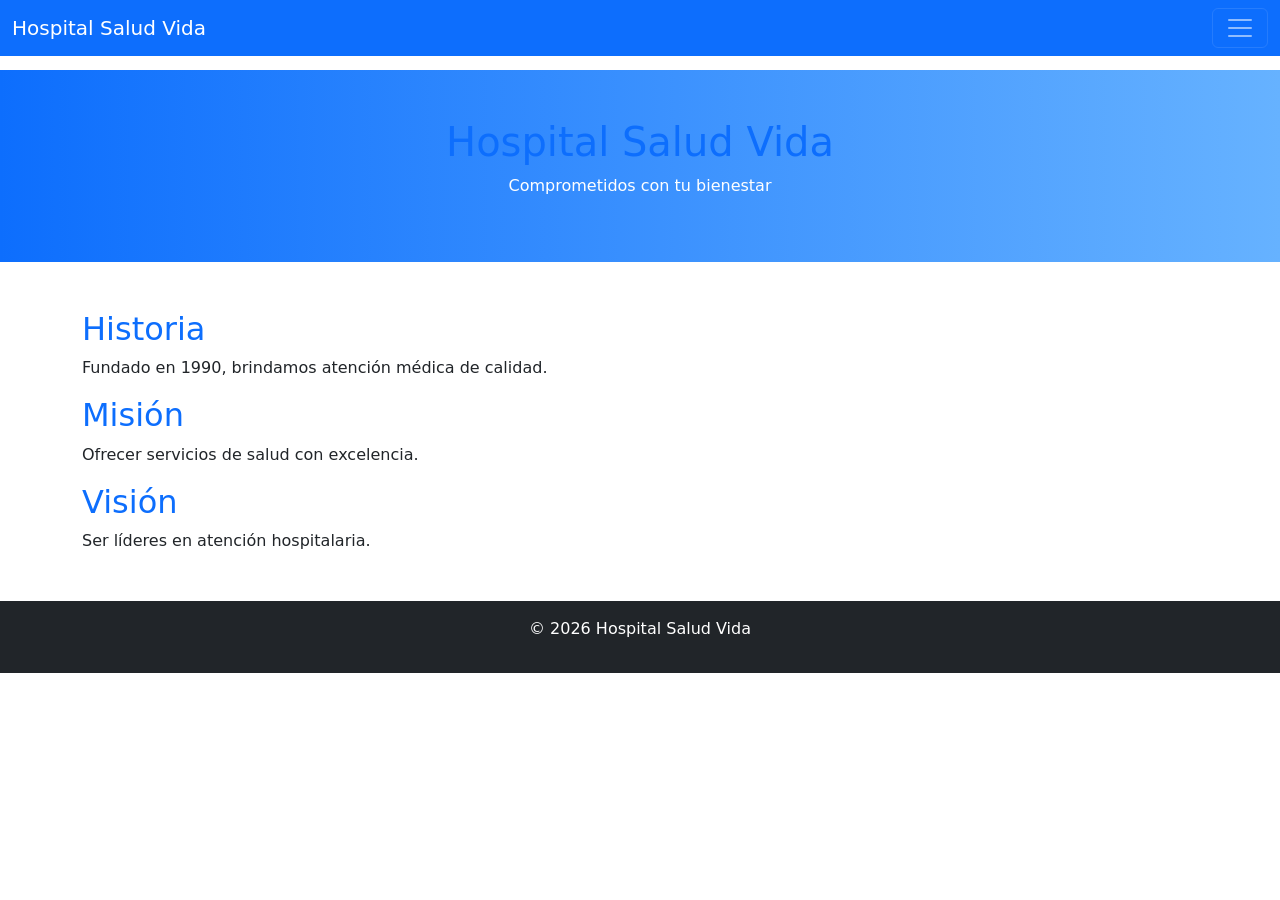
<file: proyecto/index.html>
<!DOCTYPE html>
<html lang="es">
<head>
  <meta charset="UTF-8">
  <title>Hospital Salud Vida</title>
  <meta name="viewport" content="width=device-width, initial-scale=1">
  <link href="https://cdn.jsdelivr.net/npm/bootstrap@5.3.0/dist/css/bootstrap.min.css" rel="stylesheet">
  <link rel="stylesheet" href="estilos.css">
</head>

<body>
<div id="navbar"></div>


<header class="text-center p-5 bg-light">
  <h1>Hospital Salud Vida</h1>
  <p>Comprometidos con tu bienestar</p>
</header>

<section class="container my-5">
  <h2>Historia</h2>
  <p>Fundado en 1990, brindamos atención médica de calidad.</p>

  <h2>Misión</h2>
  <p>Ofrecer servicios de salud con excelencia.</p>

  <h2>Visión</h2>
  <p>Ser líderes en atención hospitalaria.</p>
</section>

<footer class="bg-dark text-white text-center p-3">
  <p>© 2026 Hospital Salud Vida</p>
</footer>
<script src="https://cdn.jsdelivr.net/npm/bootstrap@5.3.0/dist/js/bootstrap.bundle.min.js"></script>
<script src="nav.js"></script>
</body>
</html>
</file>
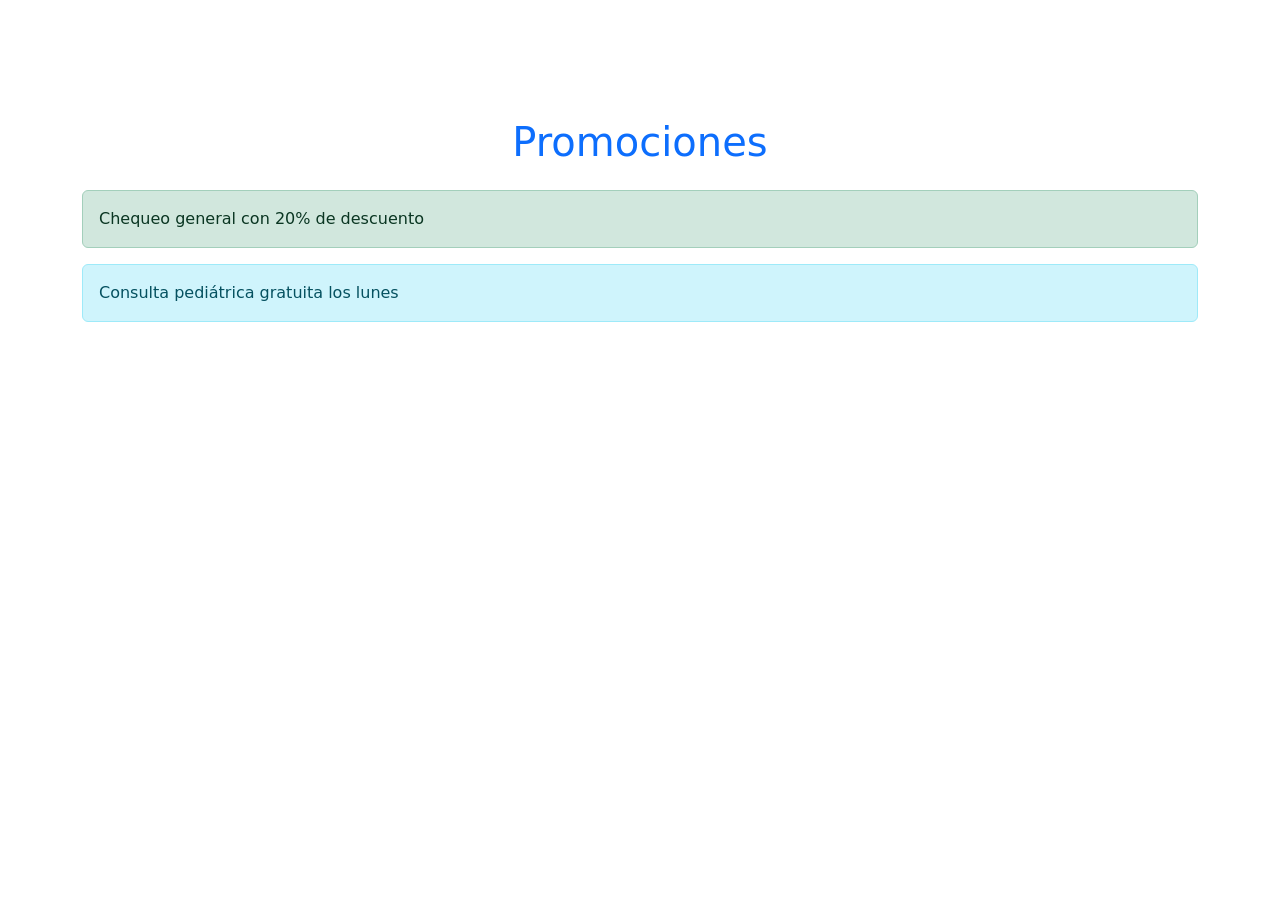
<file: proyecto/promociones.html>
<!DOCTYPE html>
<html lang="es">
<head>
  <meta charset="UTF-8">
  <title>Promociones</title>
  <meta name="viewport" content="width=device-width, initial-scale=1">
  <link href="https://cdn.jsdelivr.net/npm/bootstrap@5.3.0/dist/css/bootstrap.min.css" rel="stylesheet">
  <link rel="stylesheet" href="estilos.css">
</head>

<body>

<div class="container my-5">
  <h1 class="text-center">Promociones</h1>

  <div class="alert alert-success mt-4">
    Chequeo general con 20% de descuento
  </div>

  <div class="alert alert-info">
    Consulta pediátrica gratuita los lunes
  </div>

</div>

</body>
</html>
</file>
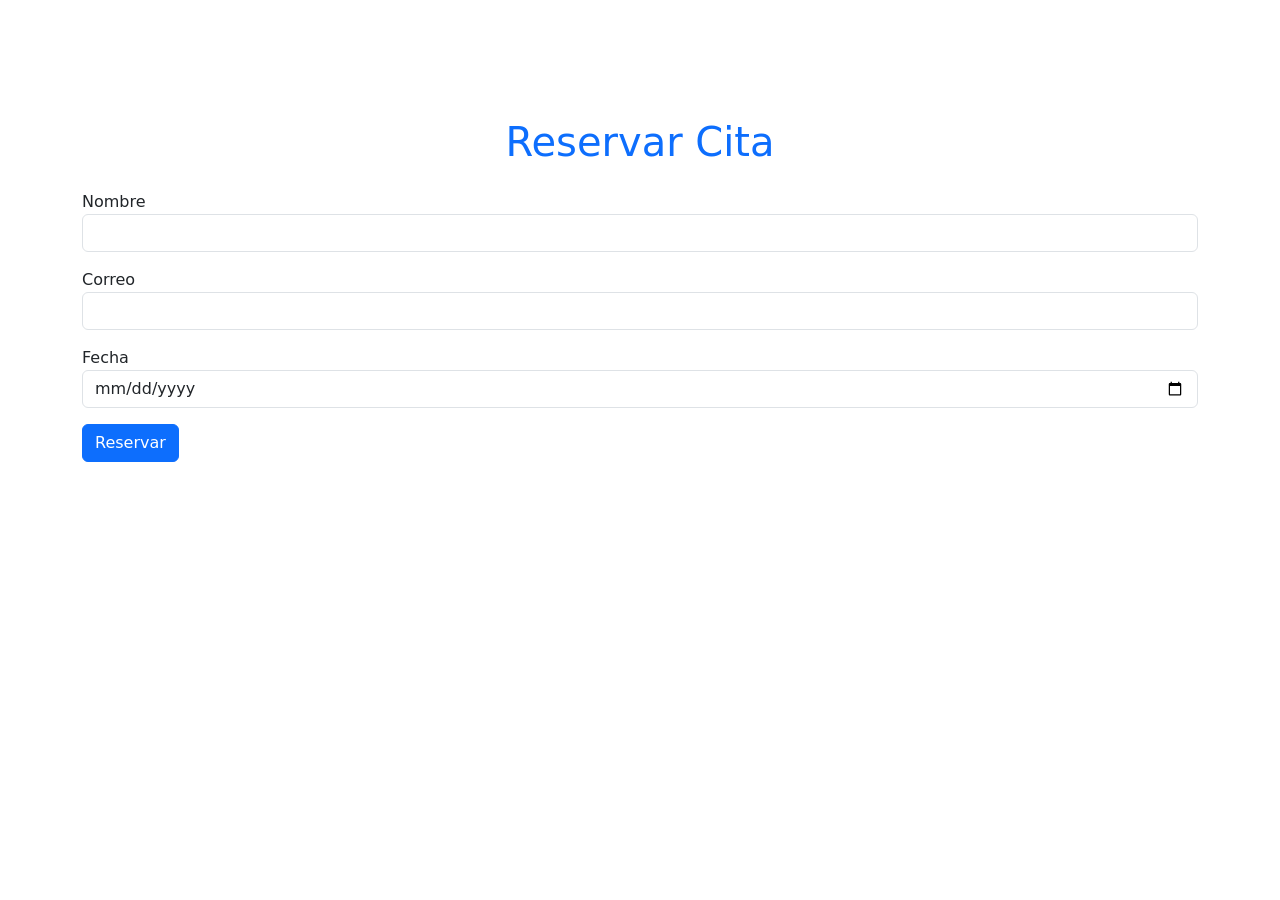
<file: proyecto/reservas.html>
<!DOCTYPE html>
<html lang="es">
<head>
  <meta charset="UTF-8">
  <title>Reservas</title>
  <meta name="viewport" content="width=device-width, initial-scale=1">
  <link href="https://cdn.jsdelivr.net/npm/bootstrap@5.3.0/dist/css/bootstrap.min.css" rel="stylesheet">
  <link rel="stylesheet" href="estilos.css">
</head>

<body>

<div class="container my-5">
  <h1 class="text-center">Reservar Cita</h1>

  <form class="mt-4">
    <div class="mb-3">
      <label>Nombre</label>
      <input type="text" class="form-control">
    </div>

    <div class="mb-3">
      <label>Correo</label>
      <input type="email" class="form-control">
    </div>

    <div class="mb-3">
      <label>Fecha</label>
      <input type="date" class="form-control">
    </div>

    <button class="btn btn-primary">Reservar</button>
  </form>
</div>

</body>
</html>
</file>
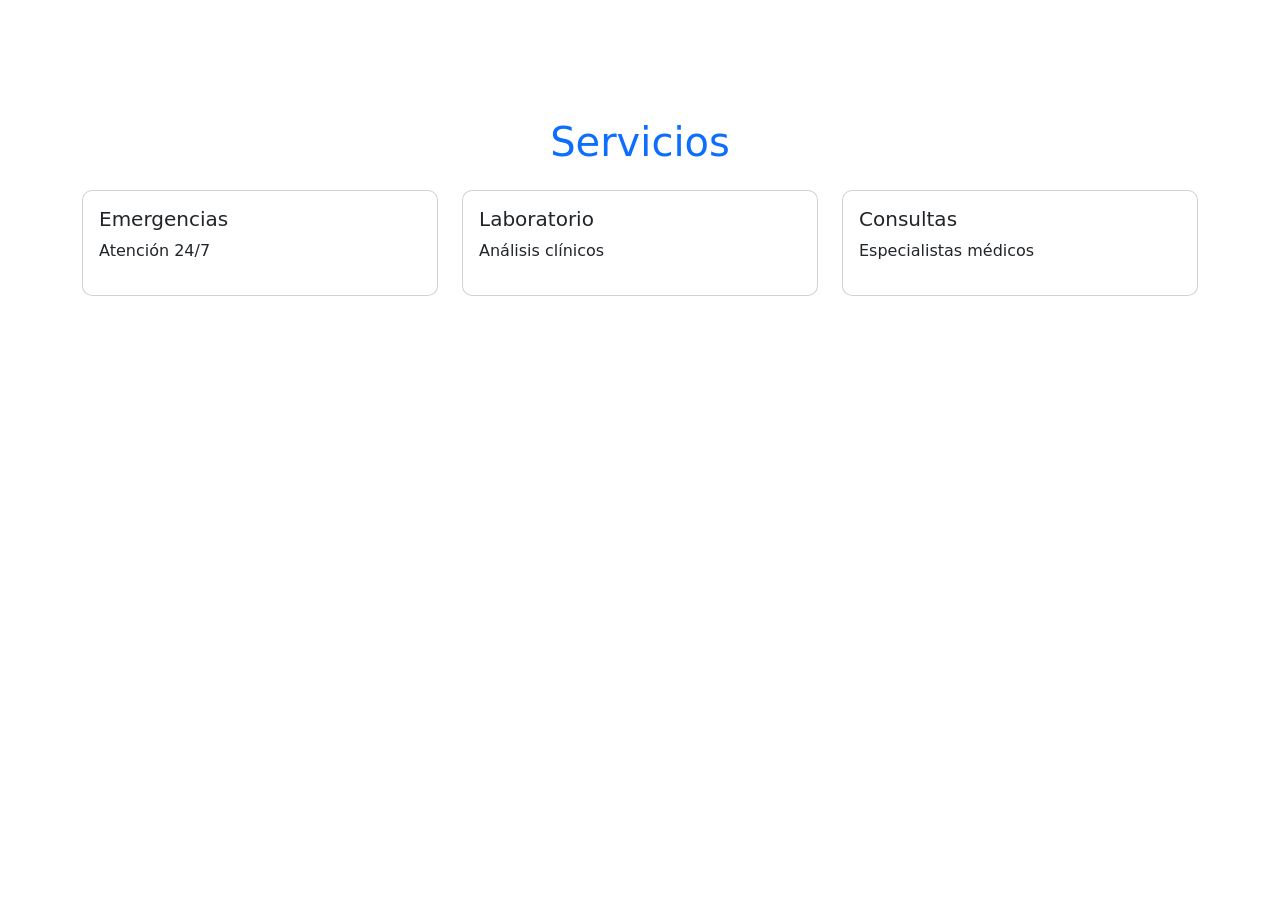
<file: proyecto/servicios.html>
<!DOCTYPE html>
<html lang="es">
<head>
  <meta charset="UTF-8">
  <title>Servicios</title>
  <meta name="viewport" content="width=device-width, initial-scale=1">
  <link href="https://cdn.jsdelivr.net/npm/bootstrap@5.3.0/dist/css/bootstrap.min.css" rel="stylesheet">
  <link rel="stylesheet" href="estilos.css">
</head>

<body>

<div class="container my-5">
  <h1 class="text-center">Servicios</h1>

  <div class="row mt-4">
    <div class="col-md-4">
      <div class="card p-3">
        <h5>Emergencias</h5>
        <p>Atención 24/7</p>
      </div>
    </div>

    <div class="col-md-4">
      <div class="card p-3">
        <h5>Laboratorio</h5>
        <p>Análisis clínicos</p>
      </div>
    </div>

    <div class="col-md-4">
      <div class="card p-3">
        <h5>Consultas</h5>
        <p>Especialistas médicos</p>
      </div>
    </div>
  </div>
</div>

</body>
</html>
</file>
<file: proyecto/estilos.css>
body {
  padding-top: 70px;
}

h1, h2 {
  color: #0d6efd;
}

header {
  background: linear-gradient(to right, #0d6efd, #66b2ff);
  color: white;
}

.card {
  border-radius: 10px;
  transition: transform 0.3s;
}

.card:hover {
  transform: scale(1.05);
}

footer {
  margin-top: 20px;
}

button {
  border-radius: 20px;
}
</file>
